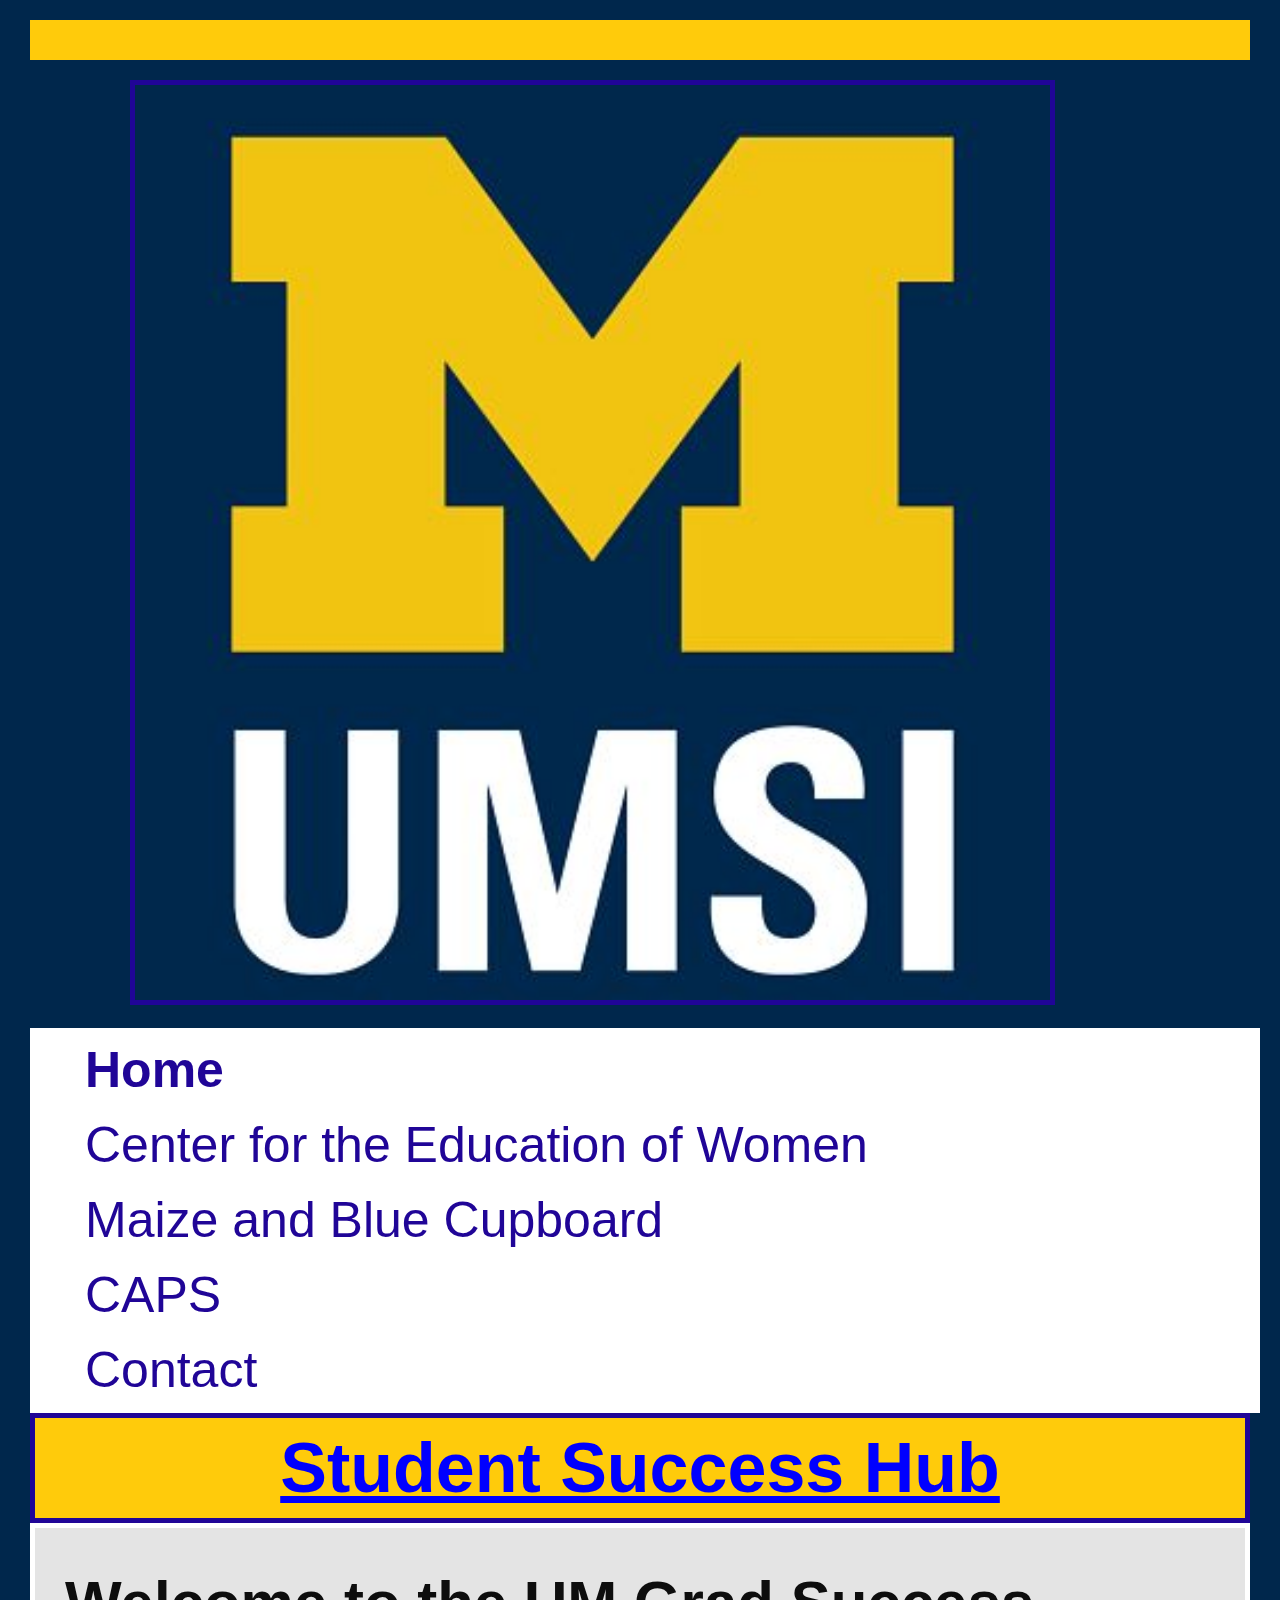
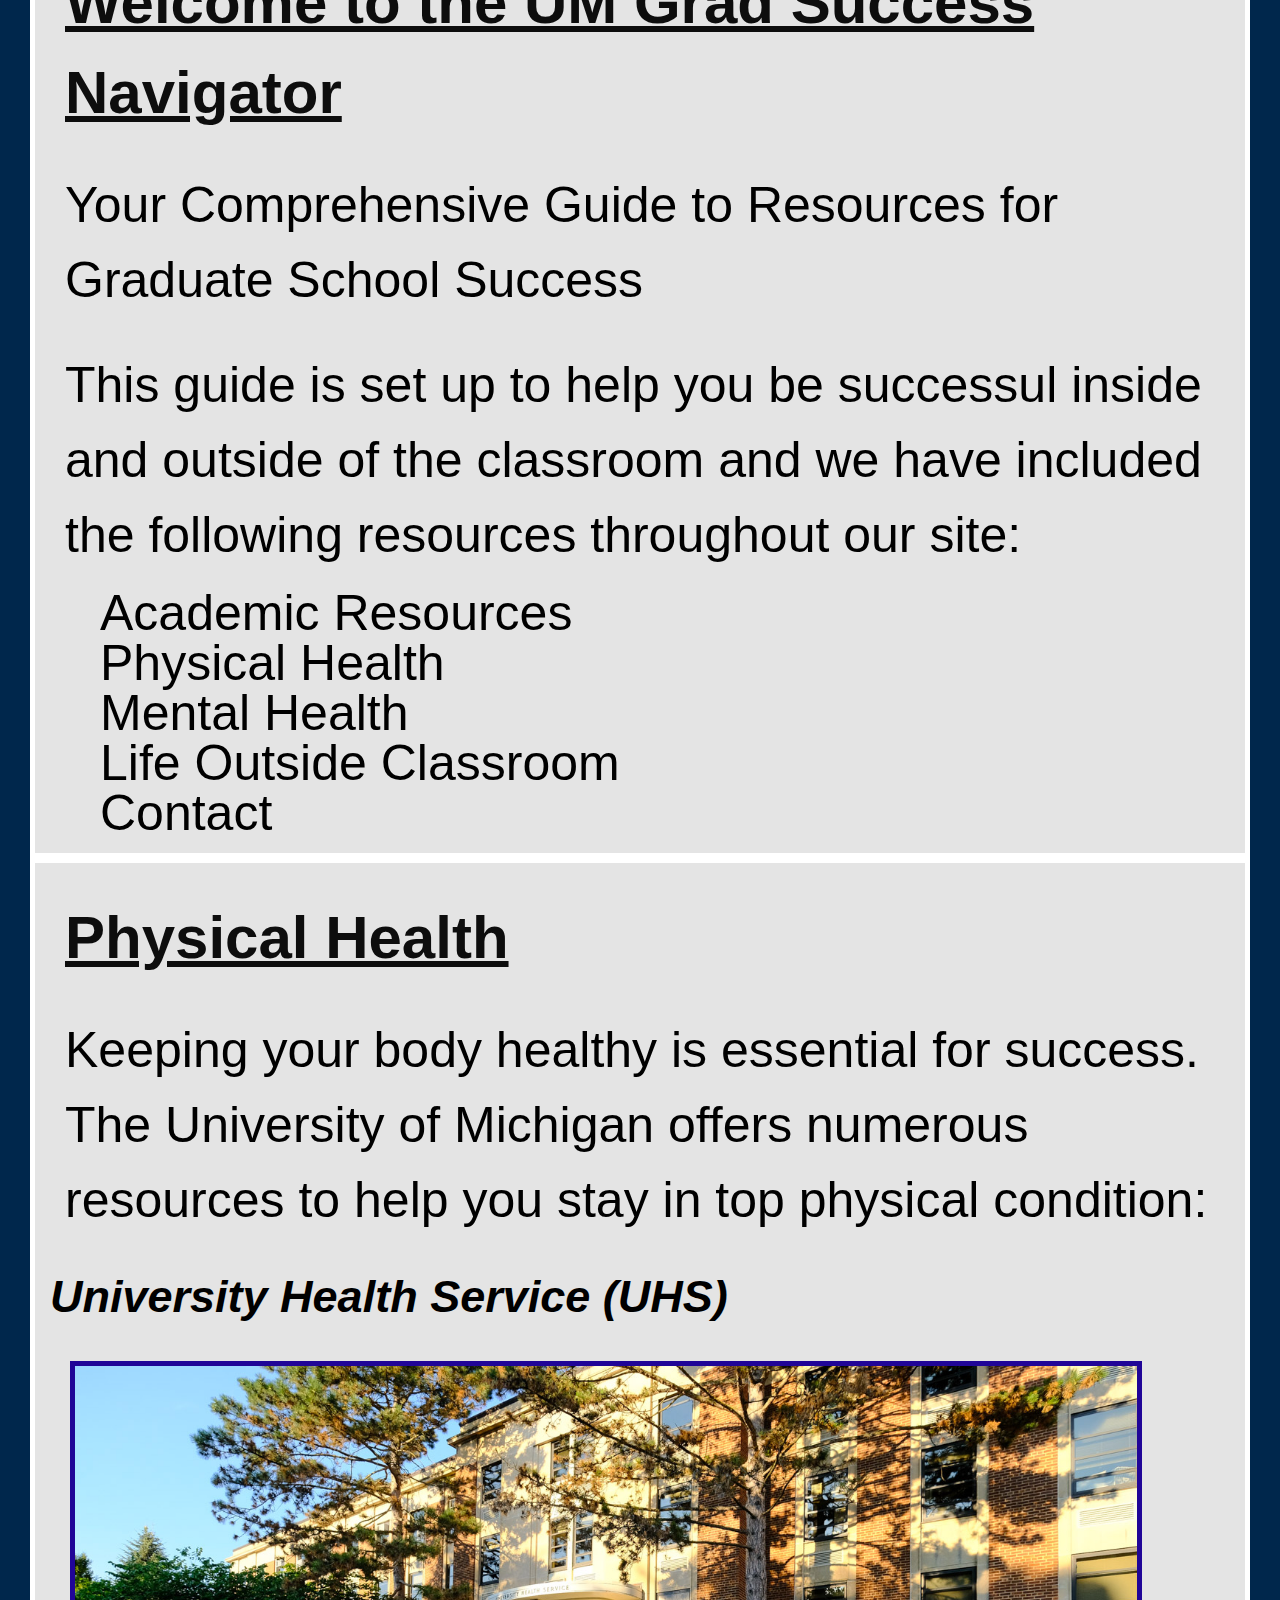
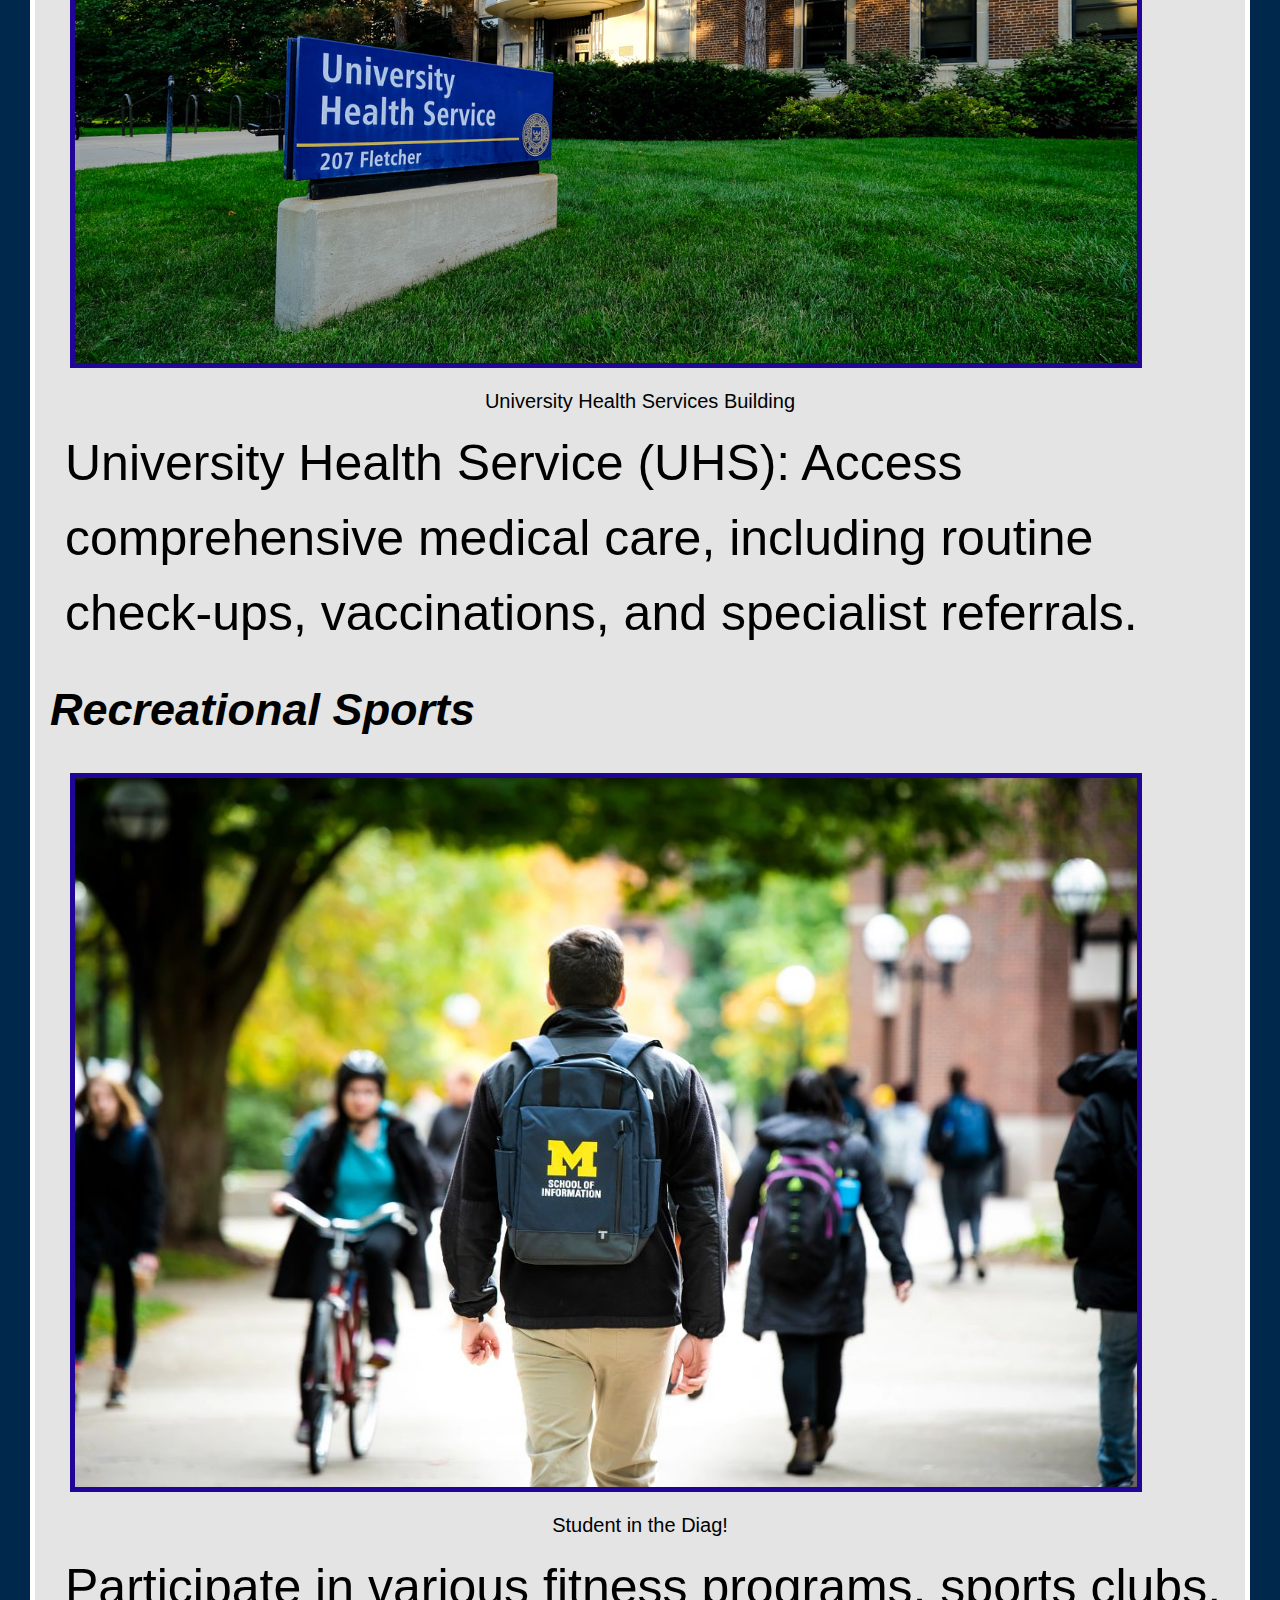
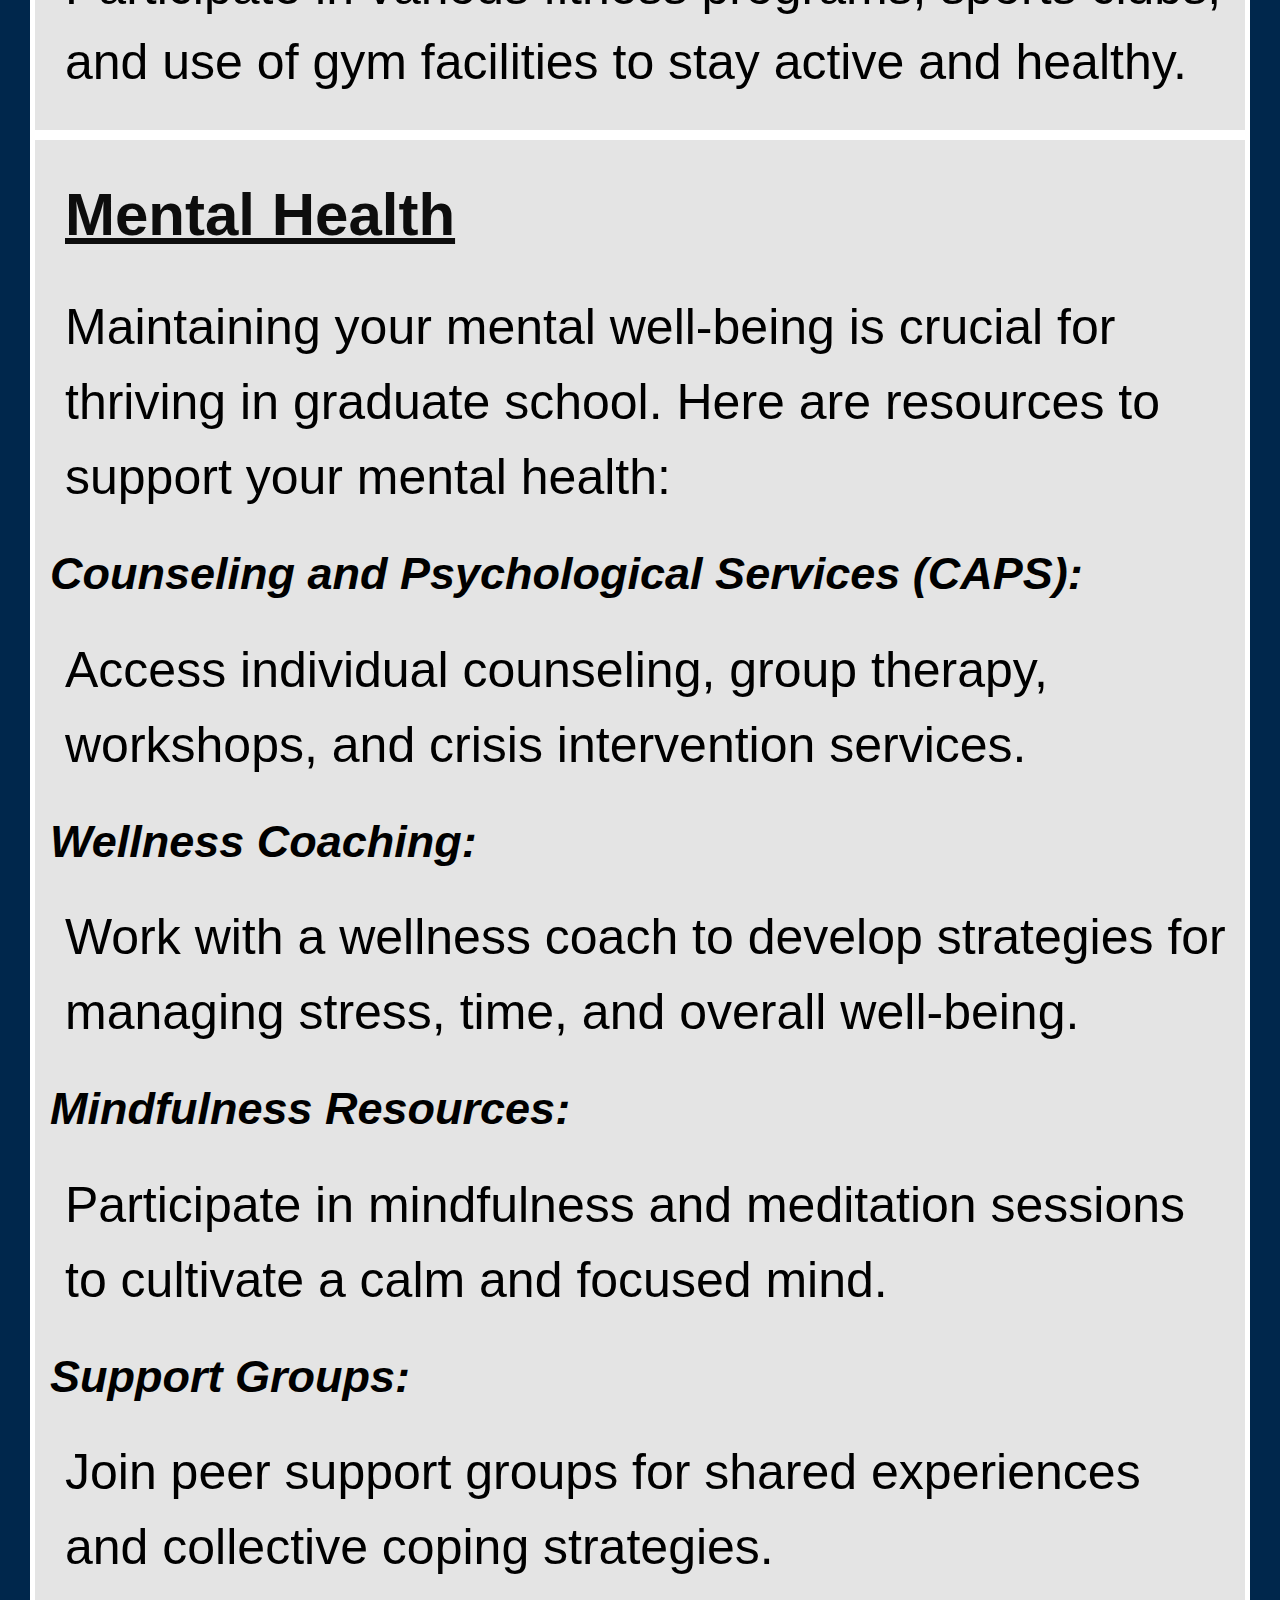
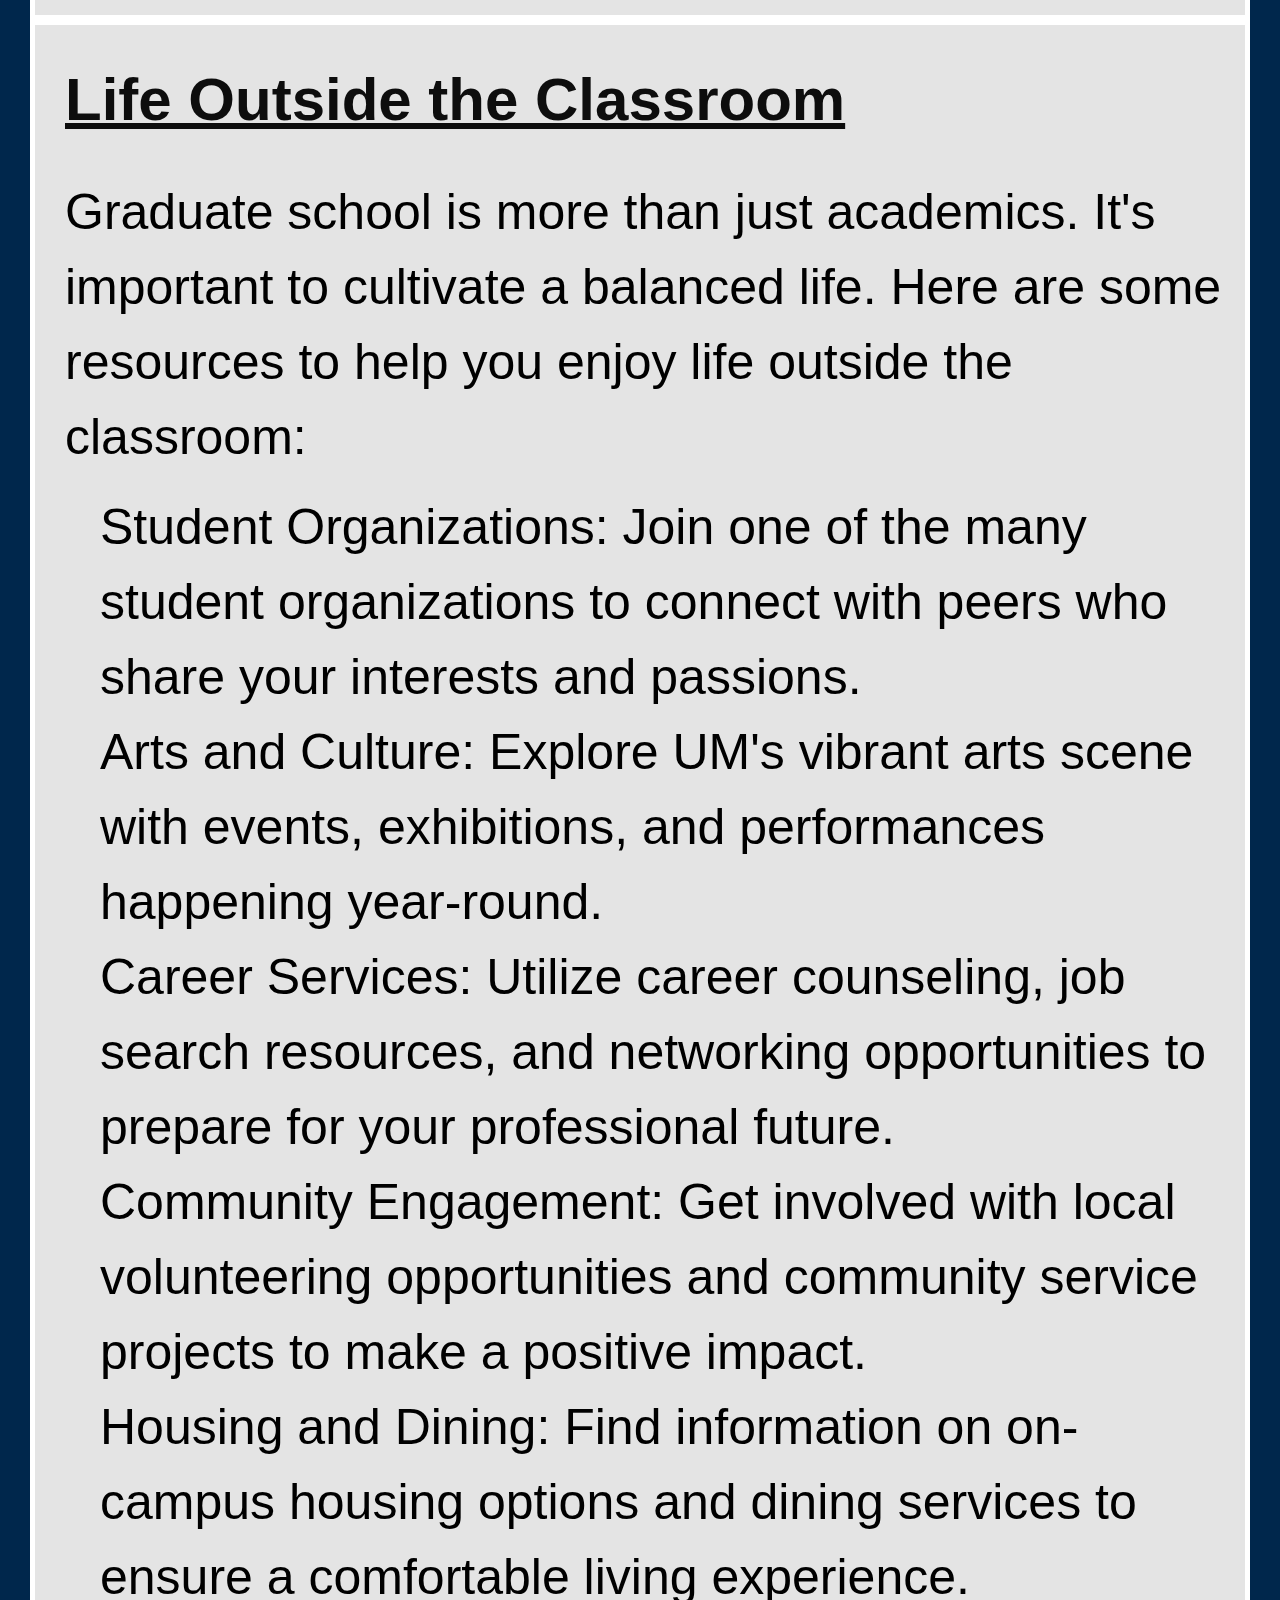
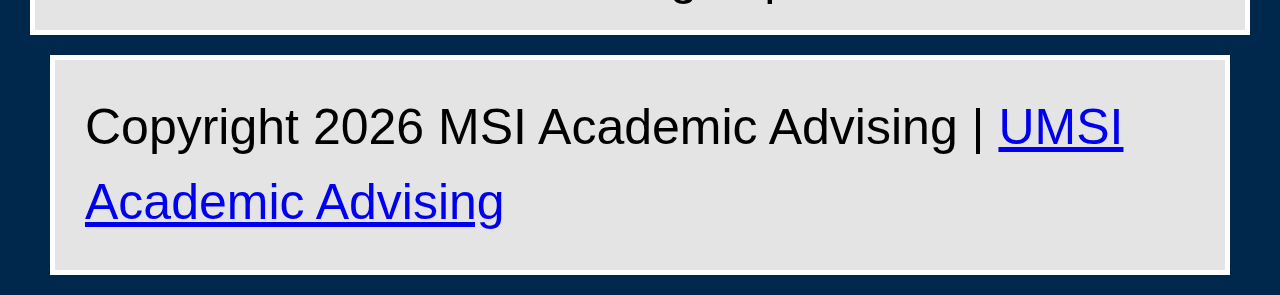
<file: index.html>
<!DOCTYPE html>
<html lang="en">
<head>
    <meta charset="UTF-8">
    <meta name="viewport" content="width=device-width, initial-scale=1.0">
    <link rel="stylesheet" type="text/css" href="css/html5reset.css">
    <link rel="stylesheet" type="text/css" href="css/style.css">
    <title>Student Success Portal</title>
</head>
<body>
    <header class="header" id = "header">
        <div class="skip-link" id="skip">
            <a href="#main">Skip to Main Content</a>
        </div>
    <div class="logo-image" id="logo">
        <img src="images/UMSI_signature_vertical_informal_solidblue.jpg" alt="UMSI Logo">
    </div>
        <nav class="nav" id = "nav">
            <ul>
                <li class="active"><a href="index.html">Home</a></li>
                <li><a href="cew+.html">Center for the Education of Women</a></li>
                <li><a href="foodpantry.html">Maize and Blue Cupboard</a></li>
                <li><a href="caps.html">CAPS</a></li>
                <li><a href="contact.html">Contact</a></li>
            </ul>
        </nav>
        <h1>Student Success Hub</h1>
    </header>

    <main class="container" id = "main">
        <section>
            <h2>Welcome to the UM Grad Success Navigator</h2>
            <p> Your Comprehensive Guide to Resources for Graduate School Success</p>
            <p>This guide is set up to help you be successul inside and outside of the classroom and we have included the following resources throughout our site:</p>
            <ol>
                <li>Academic Resources</li>
                <li>Physical Health</li>
                <li>Mental Health</li>
                <li>Life Outside Classroom</li>
                <li>Contact</li>
            </ol>
        </section>
        <section>
            <h2>Physical Health</h2>
            <p>Keeping your body healthy is essential for success. The University of Michigan offers numerous resources to help you stay in top physical condition:</p>
            <article>
                <h3>University Health Service (UHS)</h3>
                <figure>
                <div class="building-image" id="building">
                    <img src="images/UHS.jpg" alt="University Health Services building">
                </div>
                    <figcaption>University Health Services Building</figcaption>
                </figure>
                <p>University Health Service (UHS): Access comprehensive medical care, including routine check-ups, vaccinations, and specialist referrals.</p>
            </article>
            <article>
                <h3>Recreational Sports</h3>
                <figure>
                <div class="backpack-image" id="backpack">
                    <img src="images/UMSI_CampusFall_UMSIBackpack_02.jpg" alt="A student wears a UMSI backpack in fall on the diag.">
                </div>
                    <figcaption>Student in the Diag!</figcaption>
                </figure>
                <p>Participate in various fitness programs, sports clubs, and use of gym facilities to stay active and healthy.</p>
            </article>
        </section>

        <section>
            <h2>Mental Health</h2>
            <p>Maintaining your mental well-being is crucial for thriving in graduate school. Here are resources to support your mental health:</p>
            <article>
                <h3>Counseling and Psychological Services (CAPS):</h3>
                <p> Access individual counseling, group therapy, workshops, and crisis intervention services.</p>
            </article>
            <article>
                <h3>Wellness Coaching:</h3>

                <p>Work with a wellness coach to develop strategies for managing stress, time, and overall well-being.</p>
            </article>
            <article>
                <h3>Mindfulness Resources:</h3>

                <p> Participate in mindfulness and meditation sessions to cultivate a calm and focused mind.</p>
            </article>
            <article>
                <h3>Support Groups:</h3>

                <p> Join peer support groups for shared experiences and collective coping strategies.</p>
            </article>
        </section>


        <section id="life-outside-classroom">
            <h2>Life Outside the Classroom</h2>
            <p>Graduate school is more than just academics. It's important to cultivate a balanced life. Here are some resources to help you enjoy life outside the classroom:</p>
            <article>

            </article>
            <ul>
                <li><strong>Student Organizations:</strong> Join one of the many student organizations to connect with peers who share your interests and passions.</li>
                <li><strong>Arts and Culture:</strong> Explore UM's vibrant arts scene with events, exhibitions, and performances happening year-round.</li>
                <li><strong>Career Services:</strong> Utilize career counseling, job search resources, and networking opportunities to prepare for your professional future.</li>
                <li><strong>Community Engagement:</strong> Get involved with local volunteering opportunities and community service projects to make a positive impact.</li>
                <li><strong>Housing and Dining:</strong> Find information on on-campus housing options and dining services to ensure a comfortable living experience.</li>
            </ul>
        </section>
        <!-- Content taken & modified from UMGPT with the prompt, "write me a webpage of intro content to help University of Michigan Master's students navigate different resources for being successful in grad school - this will include academic resources, physical health resources, mental health resources, support for life outside the classroom"
        UMGPT. (2024). UMGPT (August 29th version) [Large language model]. -->
    </main>
    <div class="footer" id="footer">
    <footer>
        <p>Copyright <span id="year"></span> MSI Academic Advising | <a href="https://sites.google.com/umich.edu/msiacademicadvising/student-support-resources">UMSI Academic Advising </a></p>
    </footer>
    <script>
        document.getElementById("year").innerHTML = new Date().getFullYear();
    </script>
    <!-- Code retrieved from CodeXWorld  https://www.codexworld.com/how-to/get-current-year-to-display-dynamic-year-in-copyright-using-javascript/-->
    </div>
</body>
</html>
</file>
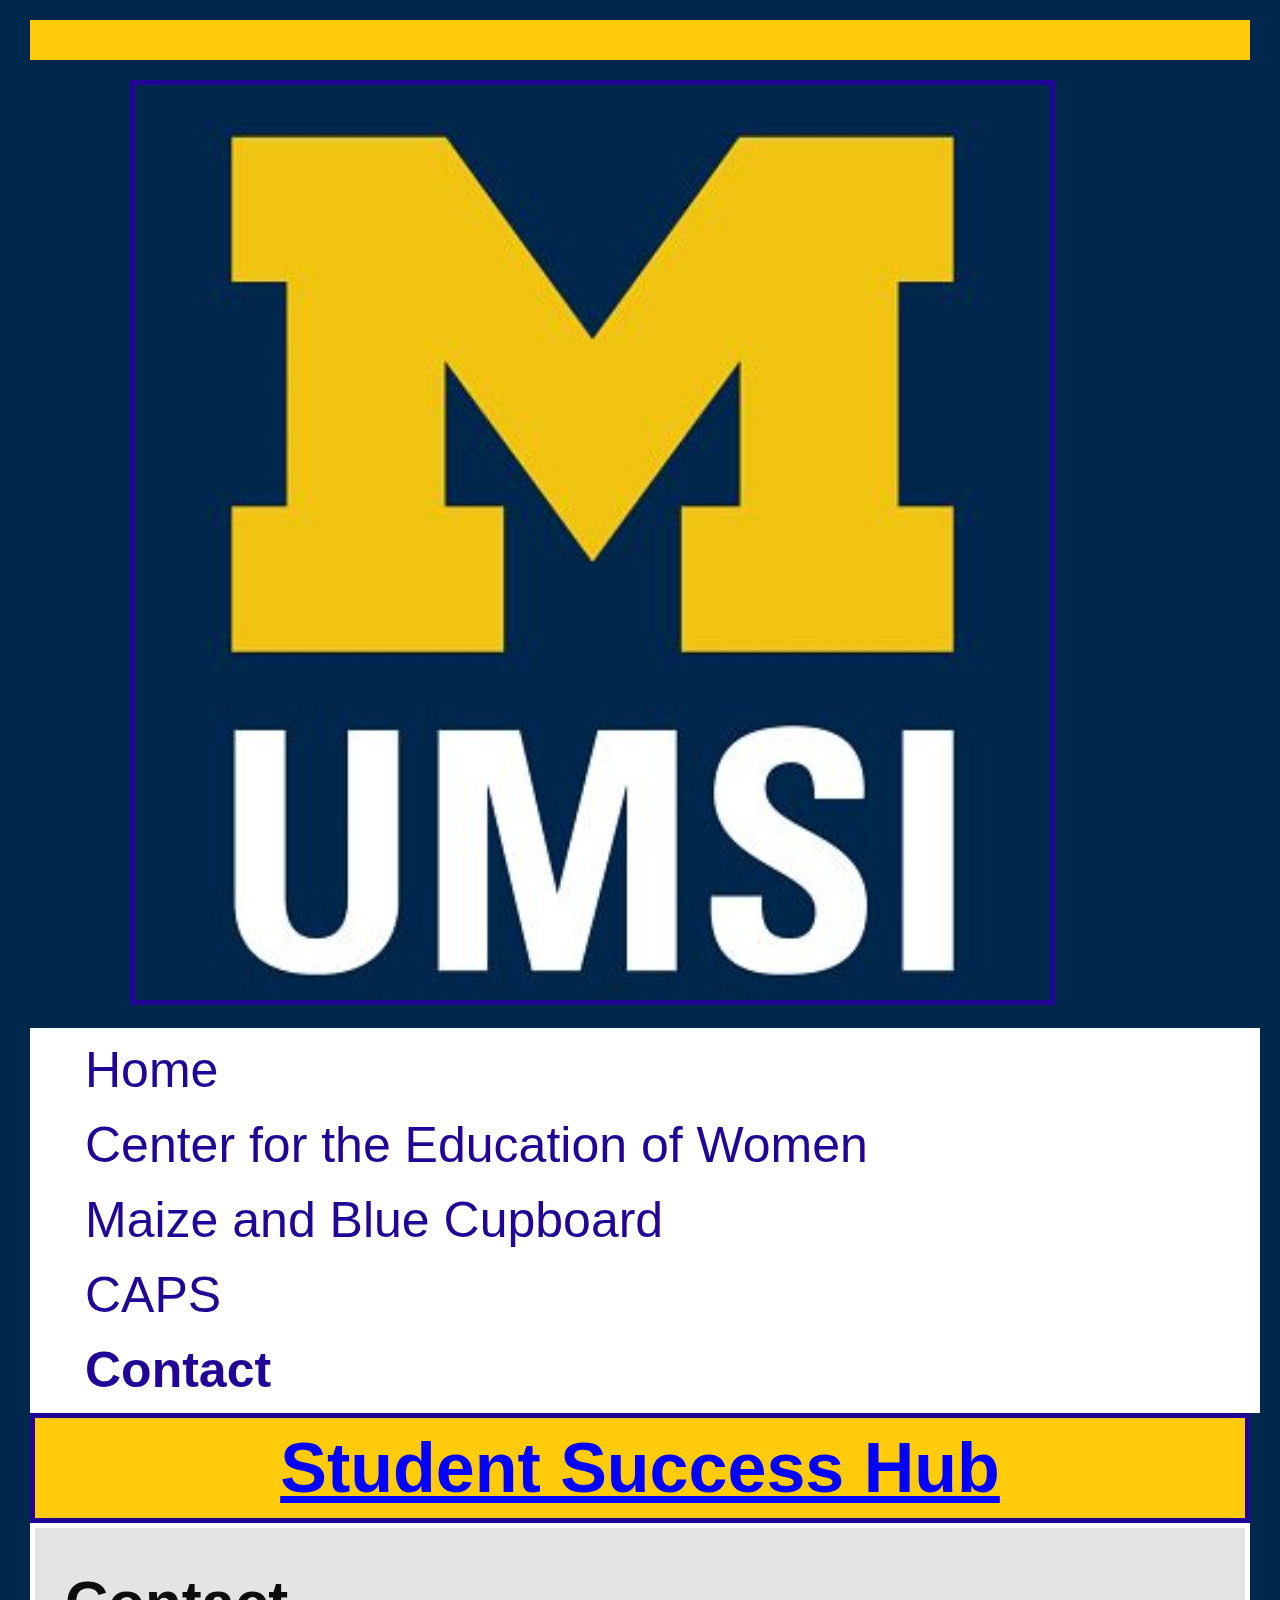
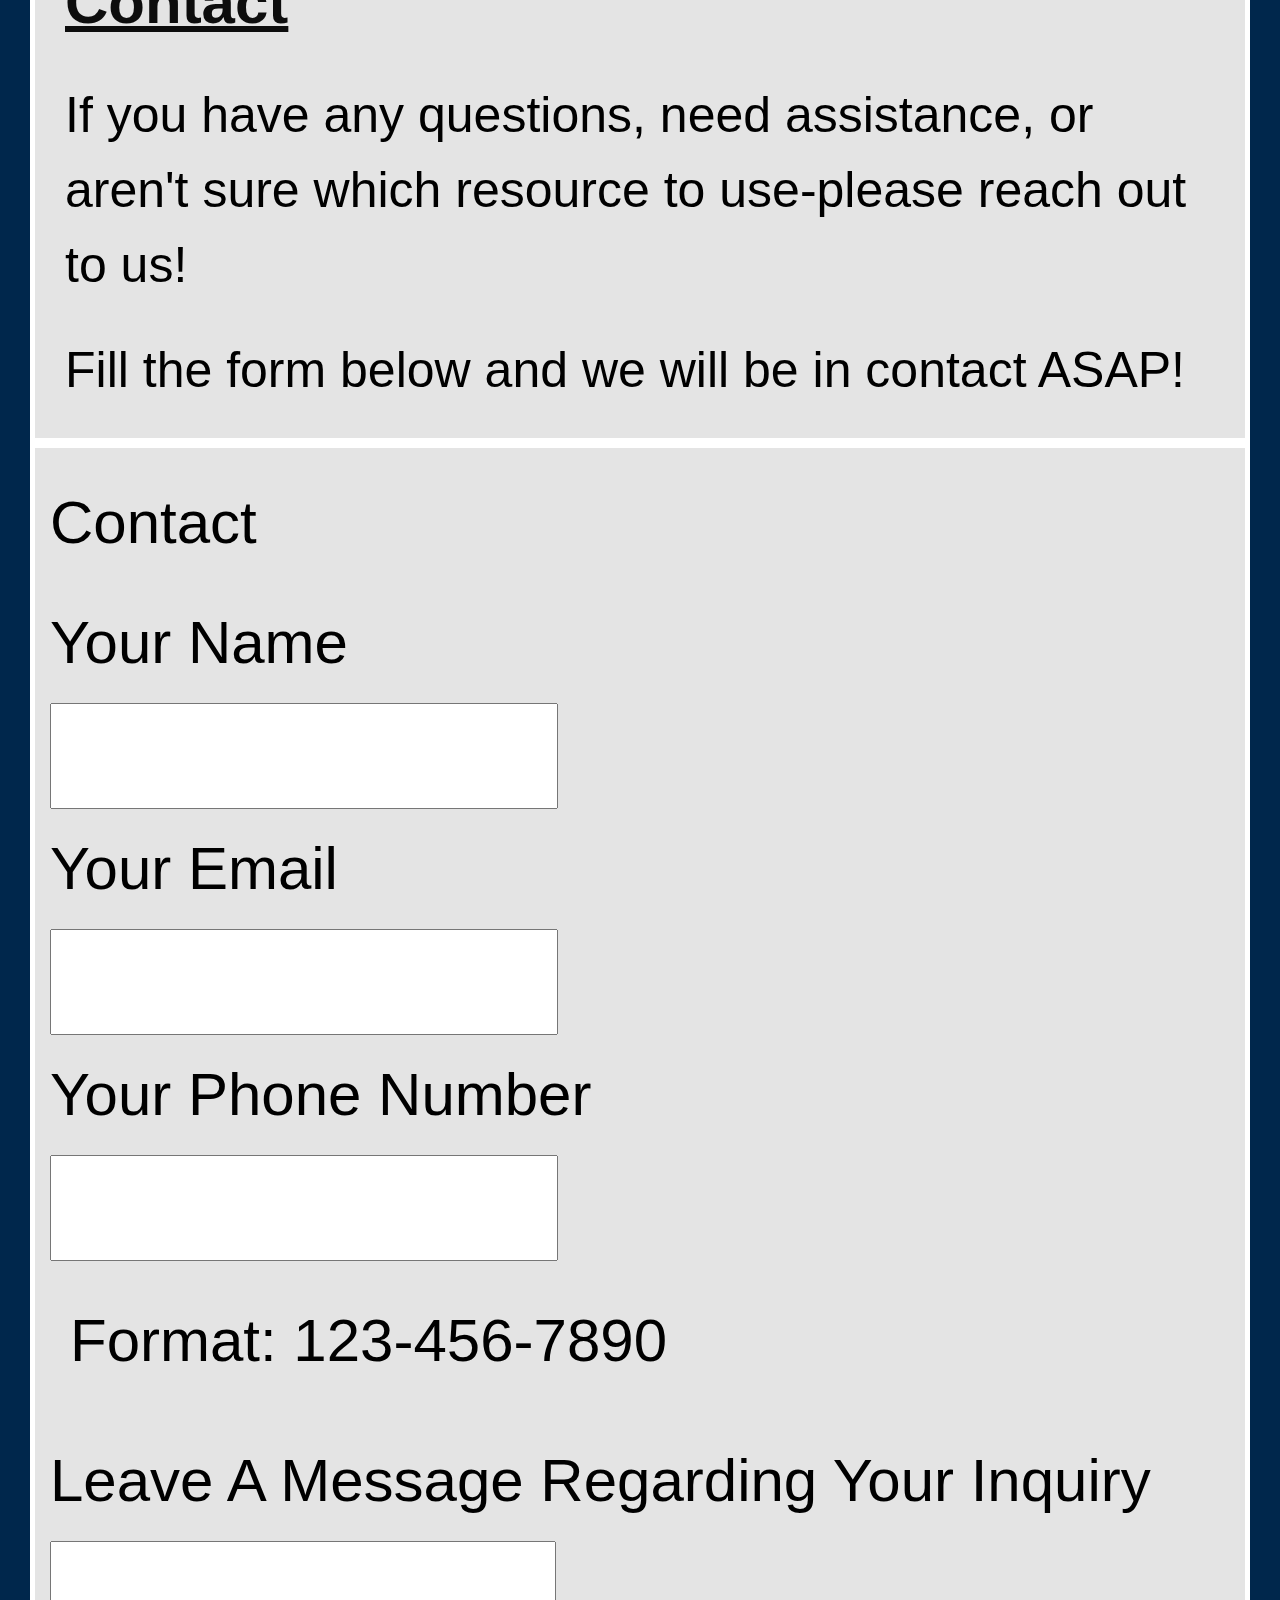
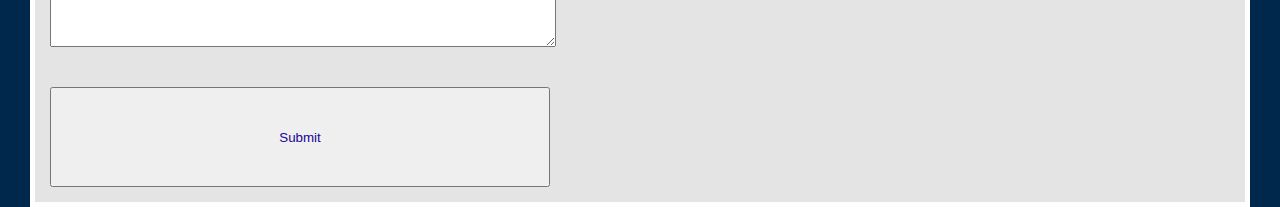
<file: contact.html>
<!DOCTYPE html>
<html lang="en">
<head>
    <meta charset="UTF-8">
    <meta name="viewport" content="width=device-width, initial-scale=1.0">
    <link rel="stylesheet" type="text/css" href="css/html5reset.css">
    <link rel="stylesheet" type="text/css" href="css/style.css">
    <title>Student Success Portal</title>
</head>
<body>
    <header class="header" id = "header">
        <div class="skip-link" id="skip">
            <a href="#main">Skip to Main Content</a>
        </div>
    <div class="logo-image" id="logo">
        <img src="images/UMSI_signature_vertical_informal_solidblue.jpg" alt="UMSI Logo">
    </div>
        <nav class="nav" id = "nav">
            <ul>
                <li><a href="index.html">Home</a></li>
                <li><a href="cew+.html">Center for the Education of Women</a></li>
                <li><a href="foodpantry.html">Maize and Blue Cupboard</a></li>
                <li><a href="caps.html">CAPS</a></li>
                <li class="active"><a href="contact.html">Contact</a></li>
            </ul>
        </nav>
        <h1>Student Success Hub</h1>
    </header>
</body>

    <main class="container" id = "main">
        <section>
            <h2>Contact</h2>
            <p>If you have any questions, need assistance, or aren't sure which resource to use-please reach out to us!</p>
            <p>Fill the form below and we will be in contact ASAP!</p>
        </section>
        <body>
            <form
                action="https://formspree.io/f/xyzeneew"
                method="POST">

                <fieldset>
                <legend>Contact</legend>

                <label for="name_id">Your Name</label>
                <input type="text" id="name_id" name="name">

                <label for="email_id">Your Email</label>
                <input type="email" id="email_id" name="email">

                <label for="phone_id">Your Phone Number</label>
                <input type="tel" id="phone_id" name="phone">
                <div><span>Format: 123-456-7890</span></div>

                <label for="message_id">Leave A Message Regarding Your Inquiry</label>
                <textarea id="message_id"></textarea>

                <input type="submit" id="submit_id" value="Submit">
                </fieldset>
            </form>
            <!-- Form code taken from in class activity -->
        </body>
    </main>
</file>
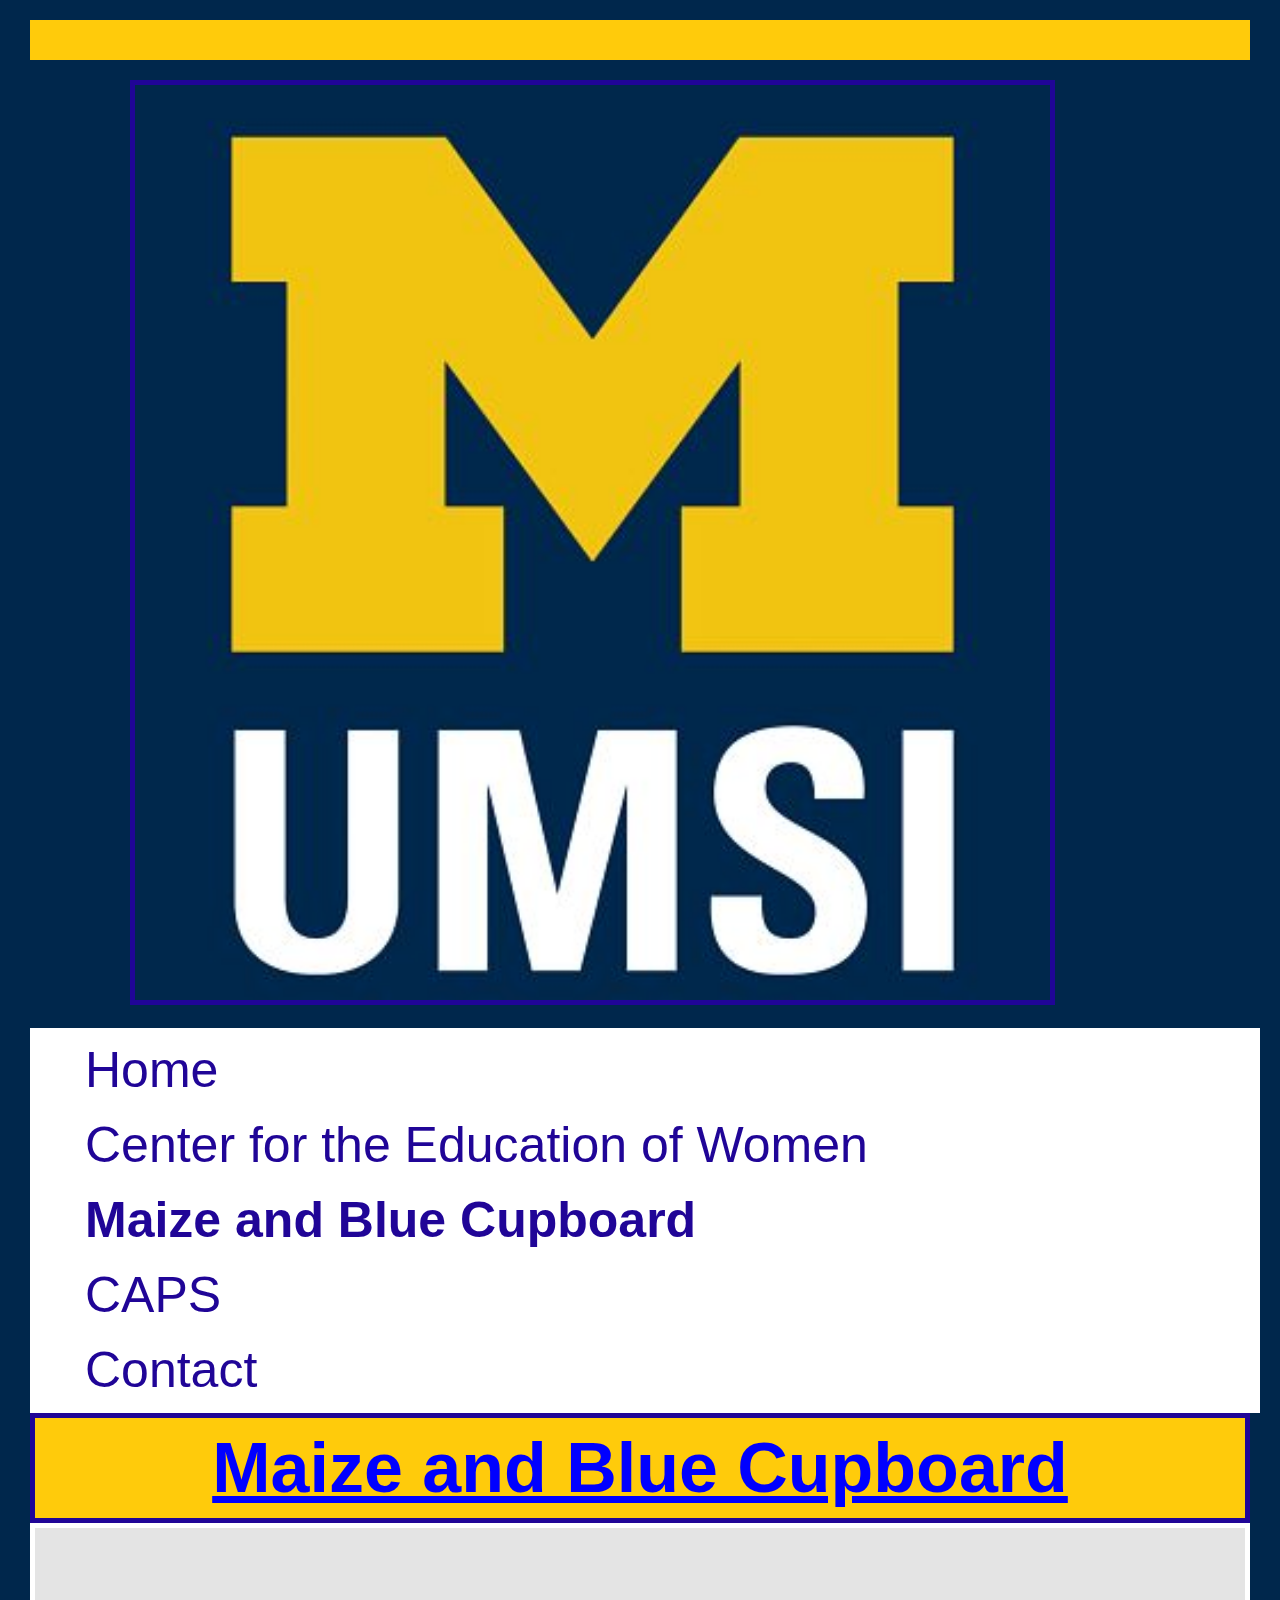
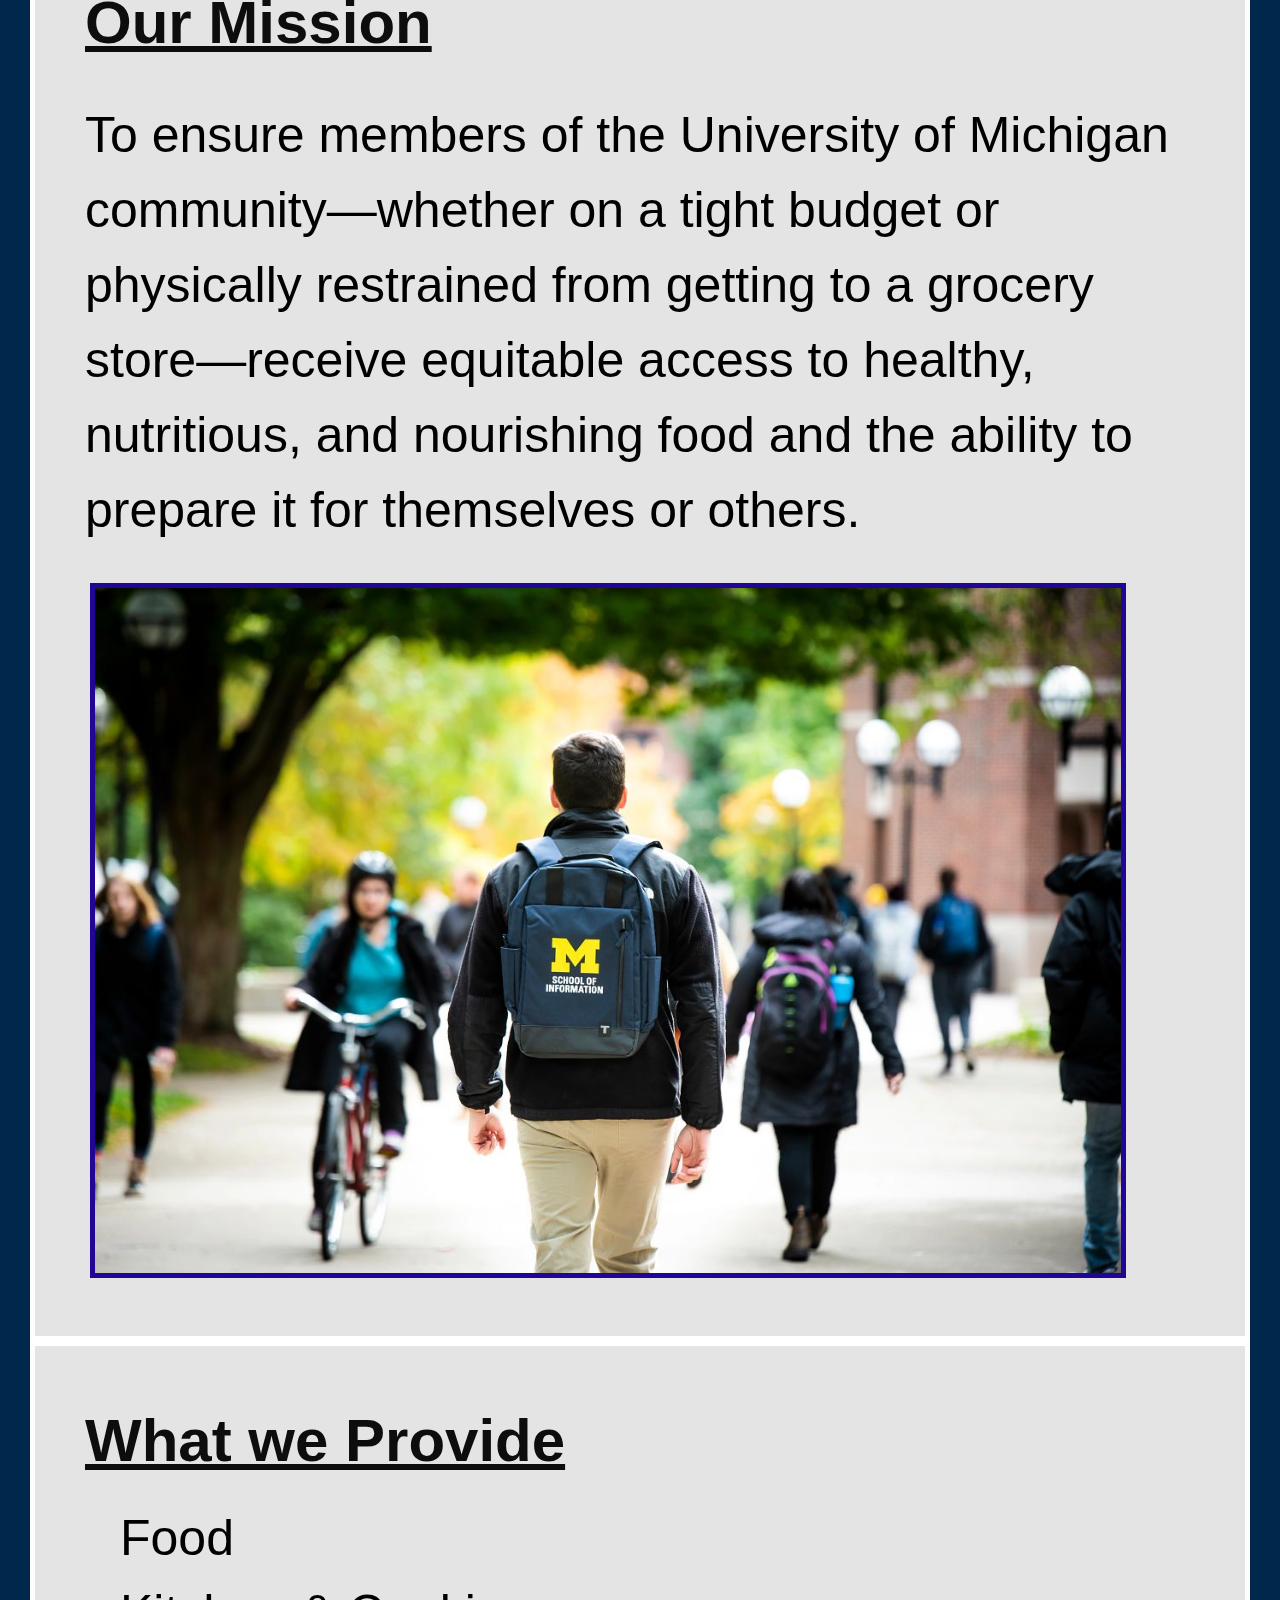
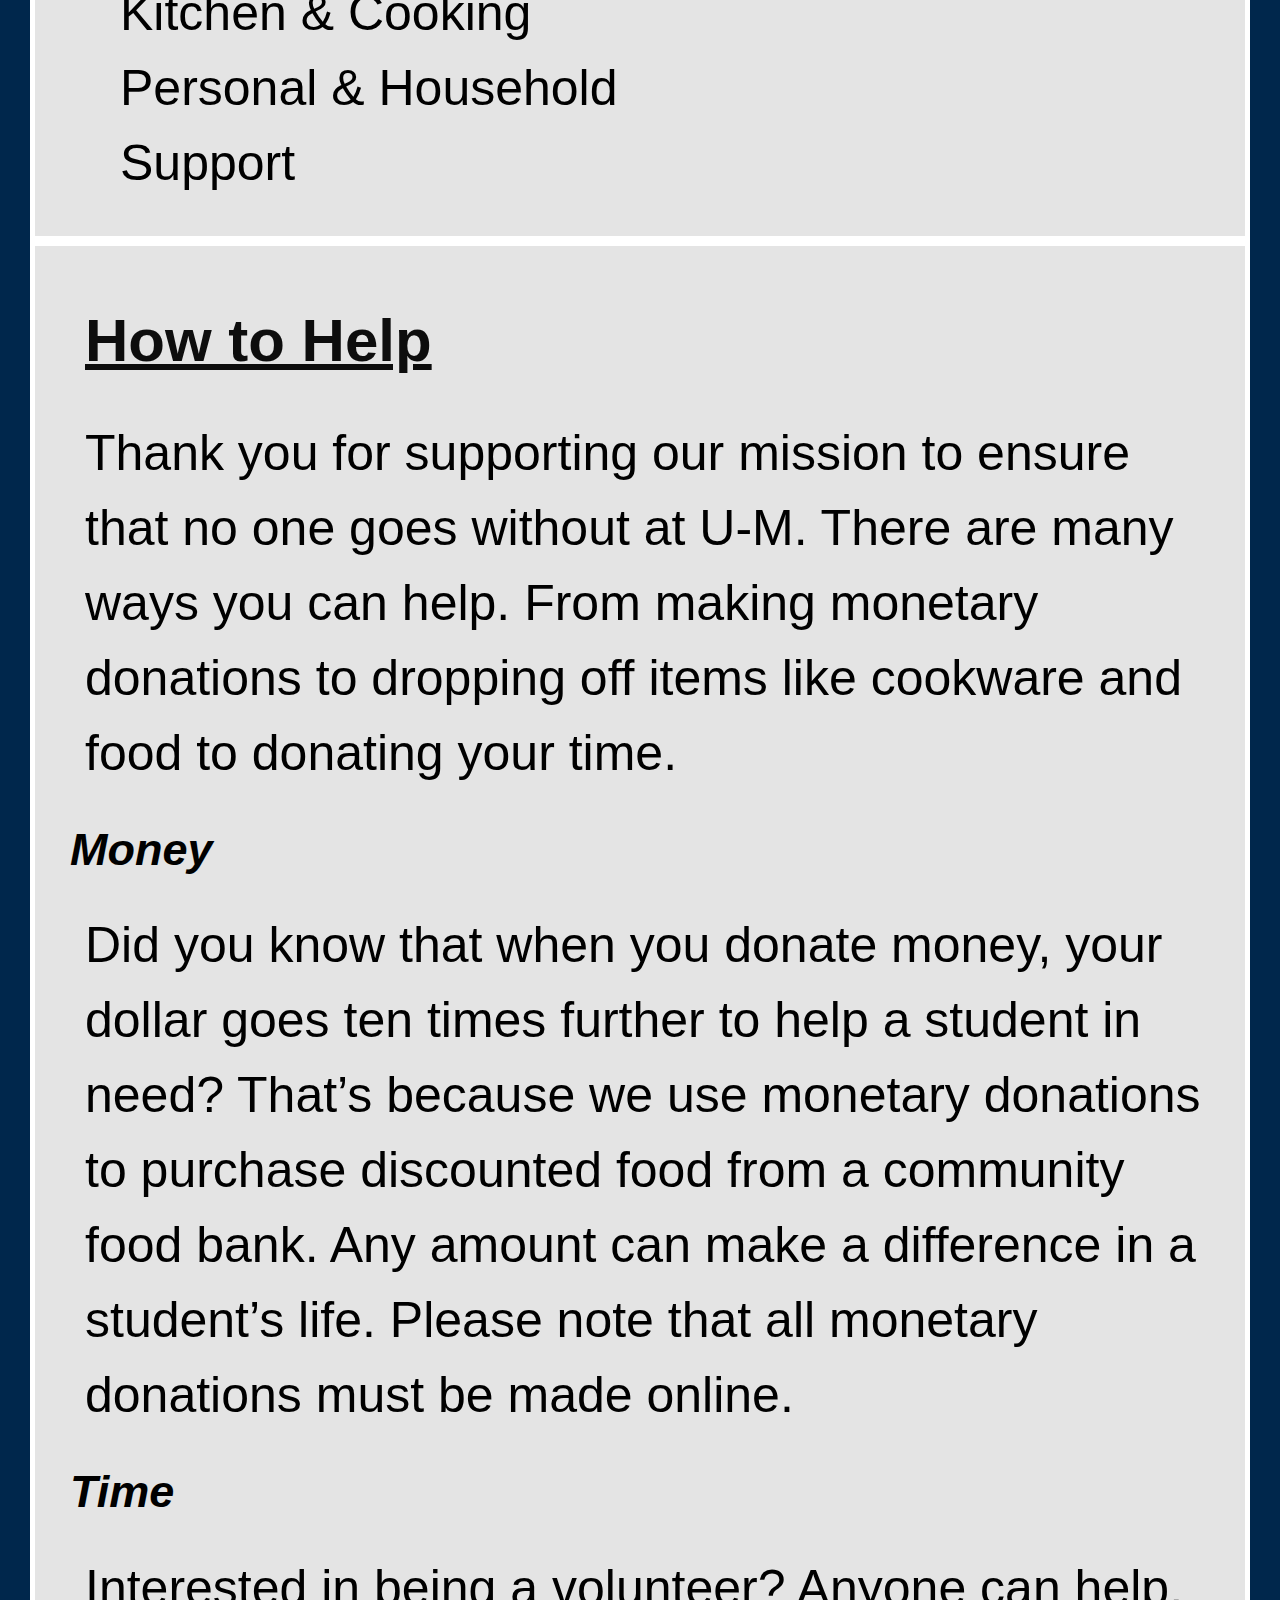
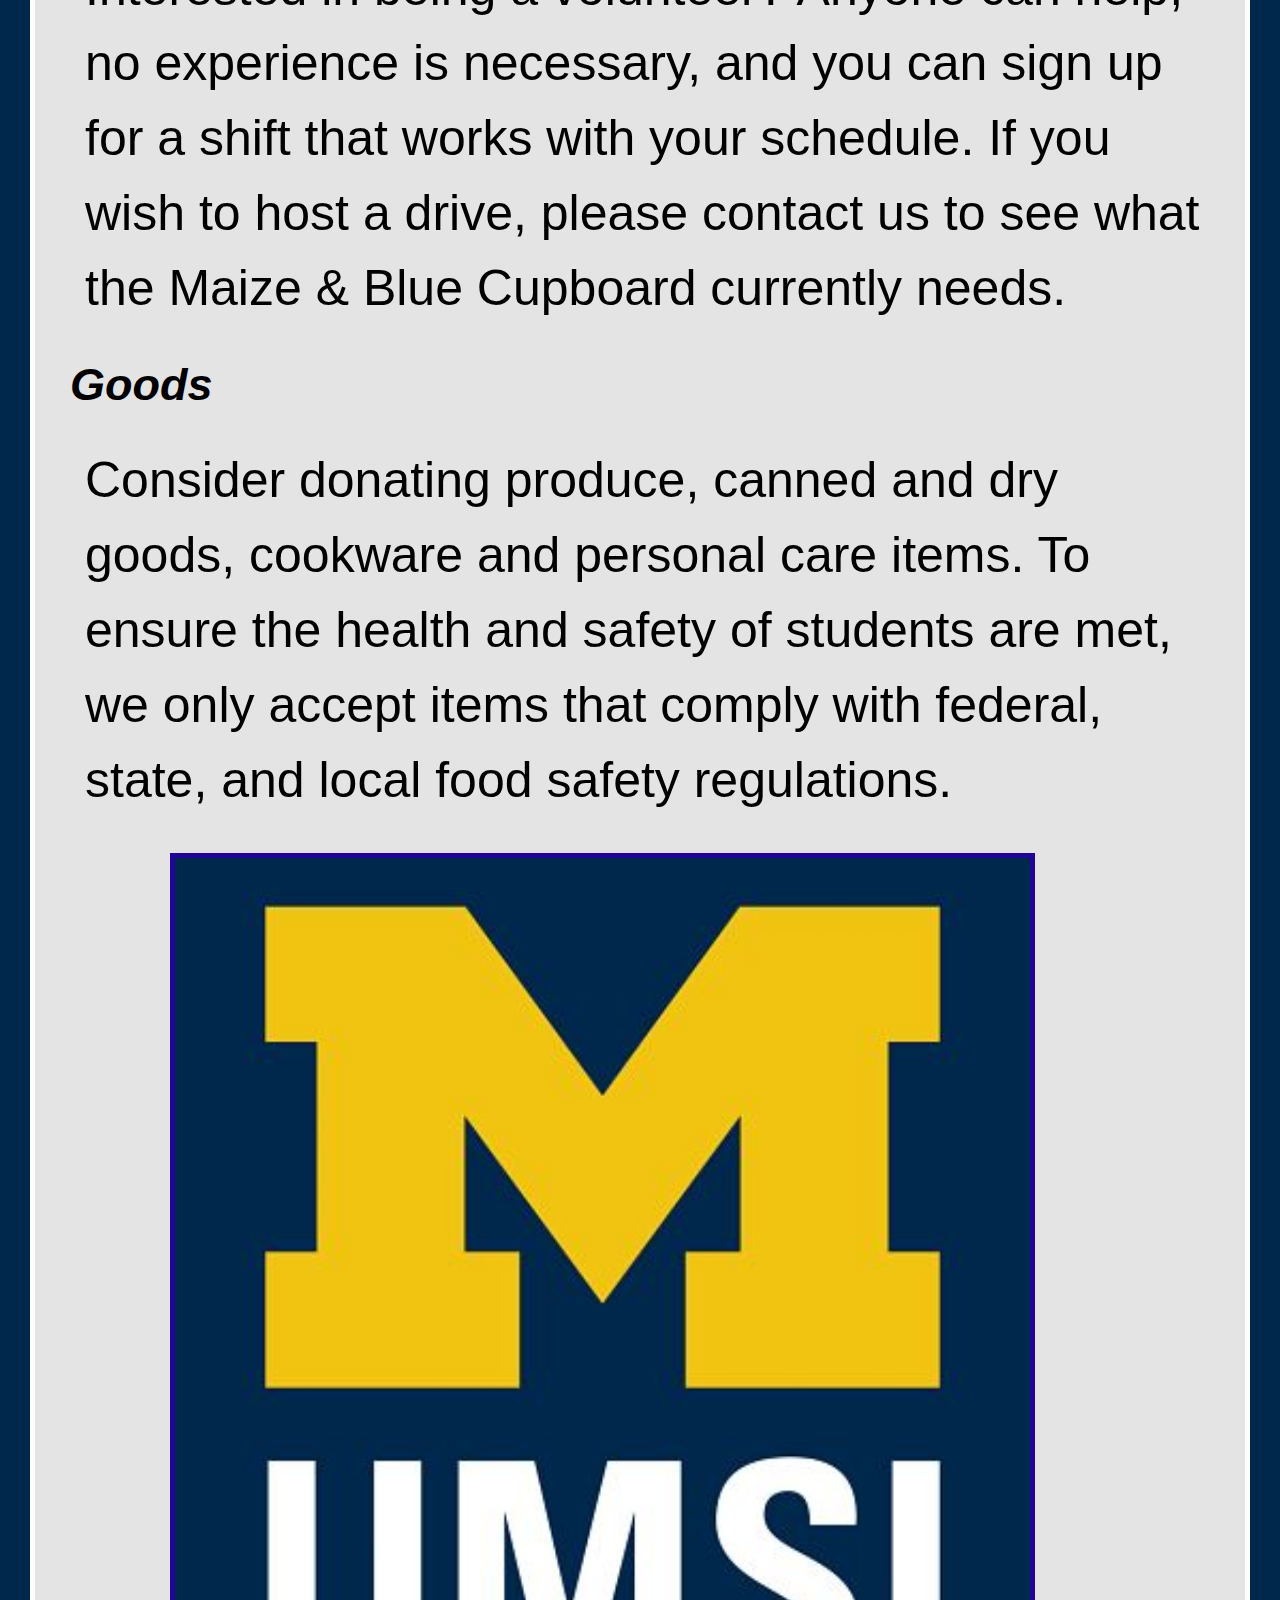
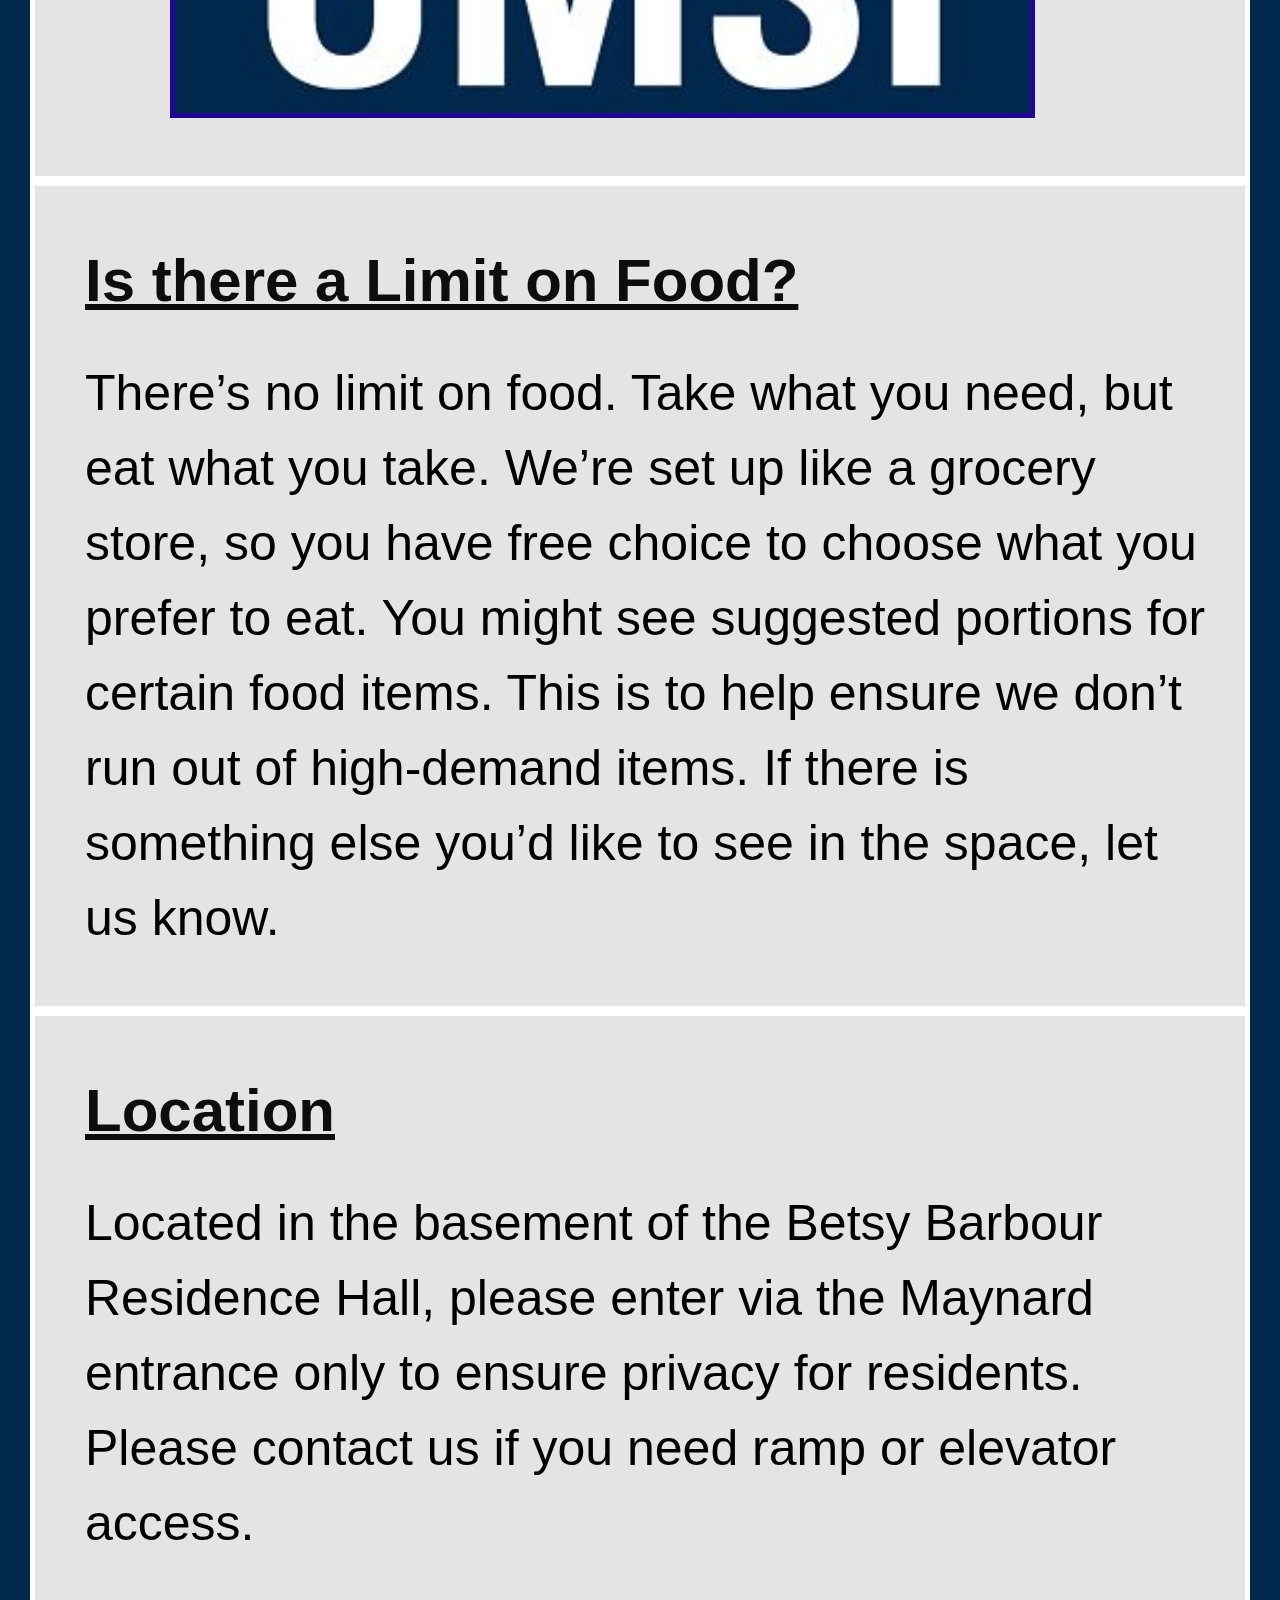
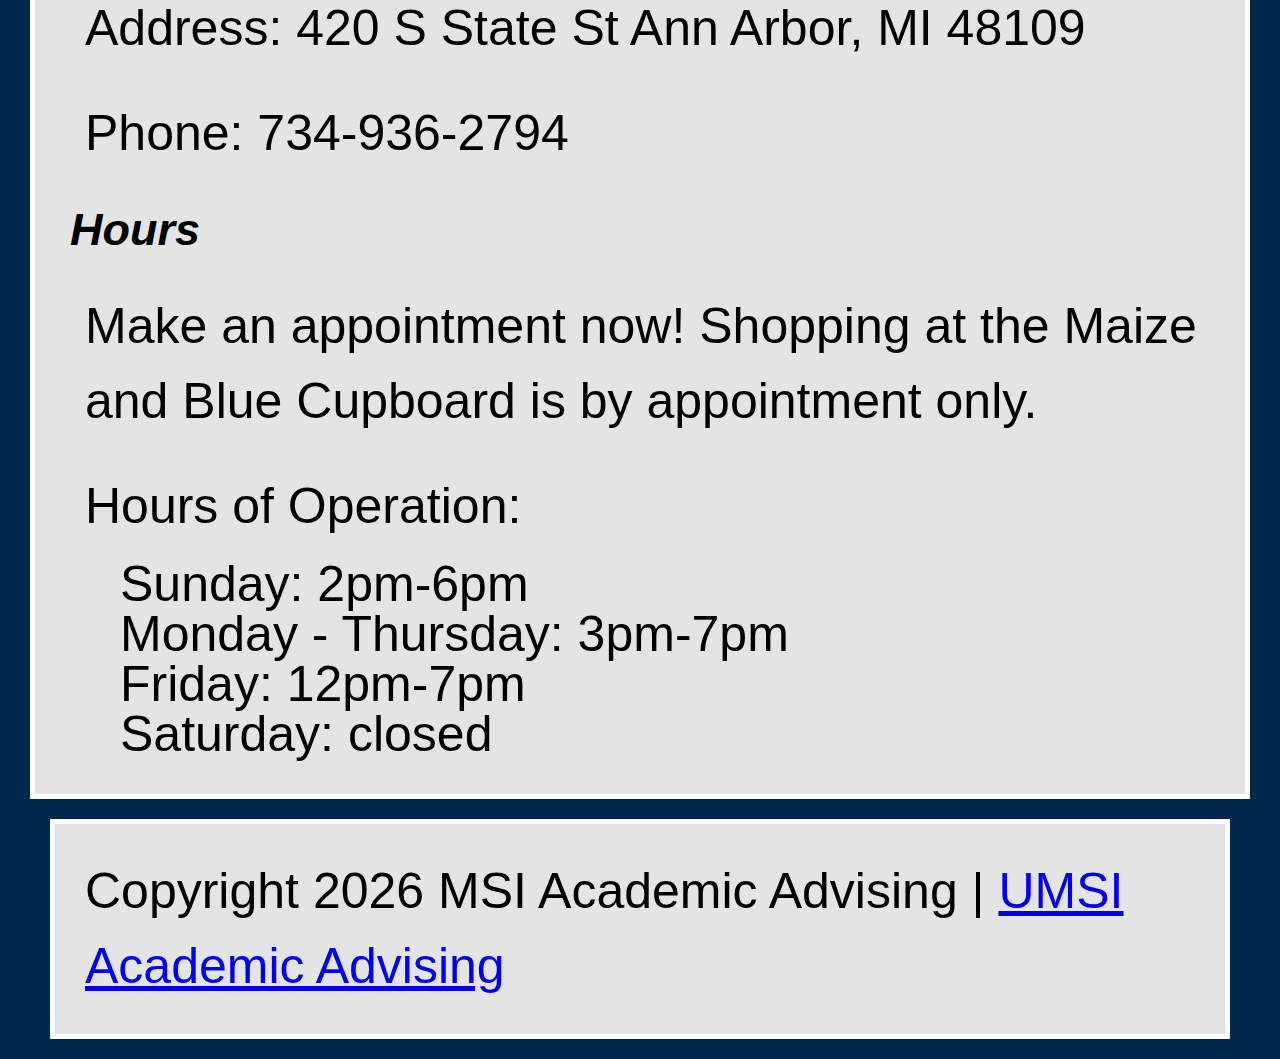
<file: foodpantry.html>
<!DOCTYPE html>
<html lang="en">
<head>
    <meta charset="UTF-8">
    <meta name="viewport" content="width=device-width, initial-scale=1.0">
    <link rel="stylesheet" type="text/css" href="css/html5reset.css">
    <link rel="stylesheet" type="text/css" href="css/style.css">
    <title>Maize and Blue Cupboard</title>
</head>
<body>

    <header>
        <div class="skip-link" id="skip">
            <a href="#main">Skip to Main Content</a>
        </div>
            <div class="logo-image" id="logo">
            <img src="images/UMSI_signature_vertical_informal_solidblue.jpg" alt="UMSI Logo">
            </div>
        <nav>
            <ul>
                <li><a href="index.html">Home</a></li>
                <li><a href="cew+.html">Center for the Education of Women</a></li>
                <li class="active"><a href="foodpantry.html">Maize and Blue Cupboard</a></li>
                <li><a href="caps.html">CAPS</a></li>
                <li><a href="contact.html">Contact</a></li>
            </ul>
        </nav>
        <h1>Maize and Blue Cupboard</h1>

    </header>
    <main class="container" id = "main">
        <section>
        <div>
            <h2>Our Mission</h2>
            <p>To ensure members of the University of Michigan community—whether on a tight budget or physically restrained from getting to a grocery store—receive equitable access to healthy, nutritious, and nourishing food and the ability to prepare it for themselves or others.</p>
            <div class="backpack-image" id="backpack">
            <img src="images/UMSI_CampusFall_UMSIBackpack_02.jpg" alt="Student wearing a UMSI backpack on campus">
            </div>
        </div>
        </section>
    <section>
    <div>
        <h2>What we Provide</h2>
        <ul>
            <li>Food</li>
            <li>Kitchen & Cooking</li>
            <li>Personal & Household</li>
            <li>Support</li>
        </ul>
    </div>
    </section>
    <section>
    <div>
        <h2>How to Help</h2>
        <p>Thank you for supporting our mission to ensure that no one goes without at U-M. There are many ways you can help. From making monetary donations to dropping off items like cookware and food to donating your time.</p>
            <h3>Money</h3>
                <p>Did you know that when you donate money, your dollar goes ten times further to help a student in need? That’s because we use monetary donations to purchase discounted food from a community food bank. Any amount can make a difference in a student’s life. Please note that all monetary donations must be made online.</p>
            <h3>Time</h3>
                <p>Interested in being a volunteer? Anyone can help, no experience is necessary, and you can sign up for a shift that works with your schedule. If you wish to host a drive, please contact us to see what the Maize & Blue Cupboard currently needs.</p>
            <h3>Goods</h3>
                <p>Consider donating produce, canned and dry goods, cookware and personal care items. To ensure the health and safety of students are met, we only accept items that comply with federal, state, and local food safety regulations.</p>
            <div class="logo-image" id="logo">
            <img src="images/UMSI_signature_vertical_informal_solidblue.jpg" alt="UMSI Logo">
            </div>
    </div>
    </section>
    <section>
    <div>
        <h2>Is there a Limit on Food?</h2>
        <p>There’s no limit on food. Take what you need, but eat what you take. We’re set up like a grocery store, so you have free choice to choose what you prefer to eat. You might see suggested portions for certain food items. This is to help ensure we don’t run out of high-demand items. If there is something else you’d like to see in the space, let us know.</p>
    </div>
    </section>
    <section>
    <div>
        <h2>Location</h2>
        <p>Located in the basement of the Betsy Barbour Residence Hall, please enter via the Maynard entrance only to ensure privacy for residents. Please contact us if you need ramp or elevator access.</p>
        <p>Address: 420 S State St Ann Arbor, MI 48109</p>
        <p>Phone: 734-936-2794</p>
            <h3>Hours</h3>
            <p>Make an appointment now! Shopping at the Maize and Blue Cupboard is by appointment only.</p>
            <p>Hours of Operation:</p>
            <ol>
                <li>Sunday: 2pm-6pm</li>
                <li>Monday - Thursday: 3pm-7pm</li>
                <li>Friday: 12pm-7pm</li>
                <li>Saturday: closed</li>
            </ol>

    </div>
    </section>
    </main>
    <div class="footer" id="footer">
    <footer>
        <p>Copyright <span id="year"></span> MSI Academic Advising | <a href="https://sites.google.com/umich.edu/msiacademicadvising/student-support-resources">UMSI Academic Advising </a></p>
    </footer>
    <script>
        document.getElementById("year").innerHTML = new Date().getFullYear();
    </script>
    <!-- Code retrieved from CodeXWorld  https://www.codexworld.com/how-to/get-current-year-to-display-dynamic-year-in-copyright-using-javascript/-->
    </div>
</body>

</html>
</file>
<file: css/style.css>
.container {
    display: grid;
    grid-template-columns: 1fr 1fr 1fr 1fr;
}
body{
    font-family: 'Roboto Condensed',sans-serif;
    background-color: #00274c;
    color: #000000;
    margin-top: 20px;
    margin-left: 30px;
    margin-right: 30px;
}

h1{
    color: blue;
    font-weight: bold;
    font-size: 40px;
    text-align: center;
    padding: 15px 15px 15px 15px;
    text-decoration: underline;
    border: 5px solid #200597;
    background-color: #ffcb0b;
}
h2{
    color: #0D0D0D;
    font-weight: bold;
    font-size: 35px;
    padding: 15px 15px 15px 15px;
    text-decoration: underline;
    line-height: 1.5;
}

h3{
    font-weight: bold;
    font-size: 25px;
    line-height: 1.5;
    padding-top: 10px;
    padding-bottom: 10px;
}

p, form{
    font-size: 20px;
    padding: 15px 0px 15px 15px;
    line-height: 1.5;
}

section , footer, form{
    padding: 15px 15px 15px 15px;
    border: 5px solid #ffffff;
    background-color: rgb(228, 228, 228)
}

ol{
    padding-left: 15px;
    font-size: 20px;
    line-height: 1;
}

ul{
    line-height: 1.5;
}

figcaption{
    text-align: center;
    font-size: 15px;
}

img{
    width: 100%;
    margin-left: auto;
    margin-right: auto;
    border: 5px solid #200597;
}

div{
    padding: 20px;
}

nav{
    text-align: left;
    font-size: 30px;
    border: solid 5px white;
    background-color: white;
    width: 100%;
 }

 .skip-link {
    background: #ffcb0b;
    font-size: 30px;
}

.skip-link a{
    position: absolute;
    top: -40px;
}

.skip-link a:focus {
    top: 20px;
}

nav a:hover, nav a:focus , .skip-link a:hover, .skip-link a:focus {
    font-weight: bold;
}
.active{
    font-weight: bold;
}

nav a{
    text-decoration: none;
    color: #200597;
    line-height: .5;
}

nav a:hover, nav a:focus {
    color: #000000;
}
main , header , footer , body , section, head, nav, form{
    grid-column: 1 / 5;
}

/* body , main, section, footer{
    grid-column: 1 / 5;
} */

.logo-image , .building-image , .backpack-image , .group-image , .sticky-image {
    grid-column: 2 / 4;
}
.logo-image header{
    width: 75%;
    margin-left: 20px;
}

form{
    line-height: 2;
    font-size: 30px;
}

label, input {
    display: block;
}
/* To get forms inputs to start on different lines I used code from https://stackoverflow.com/questions/43282451/form-inputs-labels-in-separate-rows */

input , textarea {
    width: 300px;
    height: 100px;
  }
/* To change the size of the text boxes I used code from https://forum.freecodecamp.org/t/how-do-i-change-the-size-of-an-input-box/477829 */

input#submit_id{
    color: #200597;
}

@media screen and (min-width: 750px) {
    .container {
        display: grid;
        grid-template-columns: 1fr 1fr 1fr 1fr 1fr;
    }

    main , header , footer , body , section, head, nav, form{
        grid-column: 1 / 6;
    }

    .logo-image{
        width: 75%;
        border: white;
        padding-left: 100px;
    }

    h1{
        font-size: 70px;
    }

    h2, form{
        font-size: 60px;
    }

    p , ol , ul{
        font-size: 50px;
    }

    p{
        font-family: 'Roboto Condensed',sans-serif;
    }

    ol, ul{
        padding-left: 50px;
    }

    h3{
        font-size: 45px;
        font-style: italic;
        padding-bottom: 10px;
        padding-top: 10px;
    }

    figcaption{
        font-size: 20px;
    }

    .building-image , .backpack-image , .group-image , .sticky-image, .wolverine-image{
        width: 90%;
        grid-column: 2 / 5;
    }

    nav {
        font-size: 45px;
    }

    label, input {
        display: block;
    }

    input, textarea{
        width: 500px;
        height: 100px;
      }
}
</file>
